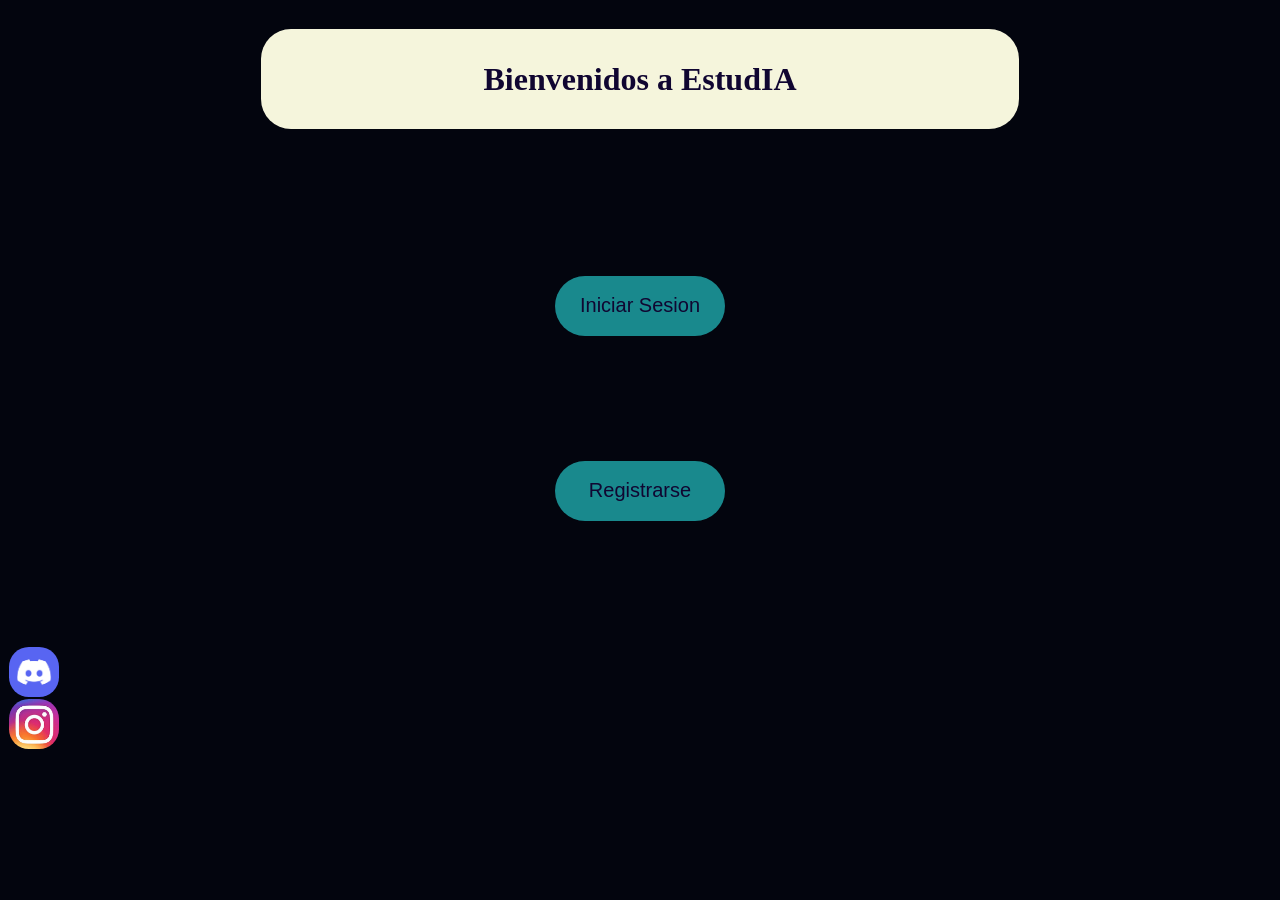
<file: index.html>
<!DOCTYPE html>
<html lang="es">
<head>
    <meta charset="UTF-8">
    <meta name="viewport" content="width=device-width, initial-scale=1.0">
    <title>EstudIA</title>
    <link rel="stylesheet" href="style/estilo.css">
</head>
<body style="background-color: rgb(3, 5, 14);">
    
        <h1>Bienvenidos a EstudIA</h1>
    
    <main class="container">
        <button class="boton"><a href="InicioSe.html">Iniciar Sesion</a></button>
        <button class="boton"><a href="Registro.html">Registrarse</a></button>
    </main>
    <div id="enlaces">
        <img id="discord" src="imagenes/discord.png" alt="discord">
        <a href="https://www.instagram.com/luka_a.17/"><img  src="imagenes/insta.jfif" alt="instagram"></a>
    </div>
</body>
</html>
</file>
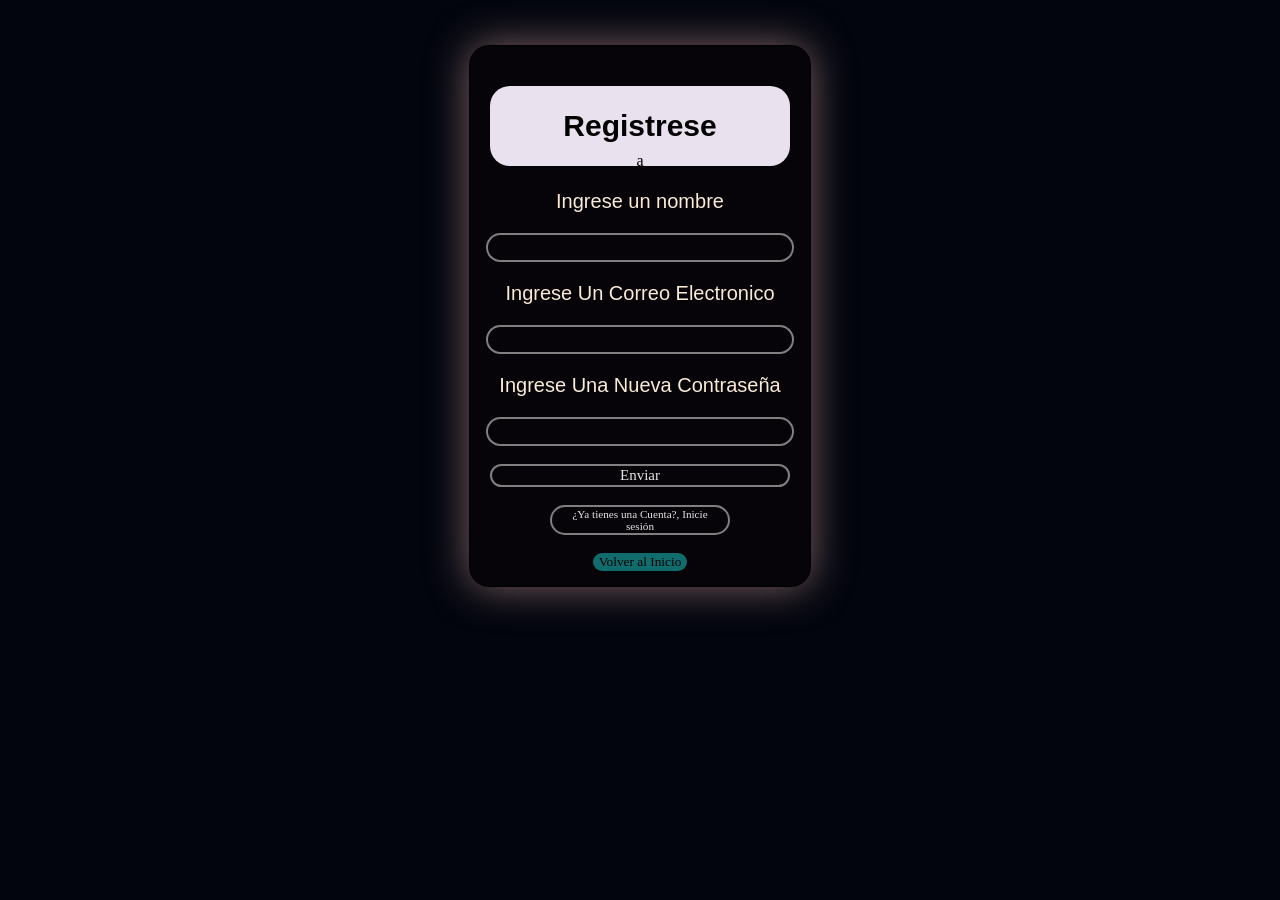
<file: Registro.html>
<!DOCTYPE html>
<html lang="es">
<head>
    <meta charset="UTF-8">
    <meta name="viewport" content="width=device-width, initial-scale=1.0">
    <title>Document</title>
    <link rel="stylesheet" href="style/iniciar_sesion.css">
</head>
<body style="background-color: rgb(3, 5, 14);">
    <div class="box">
        <header id="centro">
            <h1 id="titulo">Registrese</h1>
        </header>

        <form id="container2"  class="container" >
            <a href="inicio.html">a</a>
            <p>Ingrese un nombre</p>

            <input type="text" id="nombre" >
            <p id="warning" class="usu">el nombre no es valido</p>

            <p>Ingrese Un Correo Electronico</p>
             
            <input id="email" type="email"  onkeyup="verificar()">
            <p id="warning2" class="regis">el email no es valido</p>
            
            <p>Ingrese Una Nueva Contraseña</p> 
            
            <input id="password" type="password">
            <p id="warning3" class="contraseña">la Contraseña no es valido</p>
            <br>
            <button  id="boton" type="submit" >Enviar</button>
            <br>
            <button id="boton2"><a href="InicioSe.html">¿Ya tienes una Cuenta?, Inicie sesión</a></button>
            <br>
            <button id="volver"><a href="index.html">Volver al Inicio</a></button>  
            
        </form>
        <p class="no_click" id="warning"></p>
        
    </div>
    <script src="js/script.js"></script>
    <script src="./js/registro.js" type="module"></script>
    </body>
</html>
</file>
<file: style/estilo.css>
h1{
    background-color: beige;
    height: 100px;
    width: 60%;
    border-radius: 30px;
    color: rgb(16, 6, 49);
    font-size: 200%;
    display: flex;
    align-items: center;
    justify-content: center;
    text-align: center;
    
}
body{
    display: flex;
    align-items: center;
    flex-direction: column;
}
.container{
    display: flex;
    flex-direction: column;
    align-items: center;
    justify-content: space-evenly;
    height: 55vh;
    width: 60%;
}
.boton{
    background-color: rgb(25, 137, 141);
    border: unset;
    border-radius: 50px;
    color: rgb(16, 6, 49);
    height: 60px;
    width: 170px;
    font-size: 20px;
}
.boton:hover{
    background-color: rgb(250, 126, 250);
    width: 190px;
    font-size: 22px;
    transition: 0.6s;
}
#enlaces{
    display: flex;
    align-items: first baseline;
    flex-direction: column;
    width: 100%;
}
img, #instagram{
    border-radius: 40%;
    height: 50px;
    width: 50px;
    padding: 1px;
}
a{
    color:rgb(16, 6, 49);
    text-decoration: solid;
}
</file>
<file: style/iniciar_sesion.css>
body{
    margin: unset;
    display: flex;
    align-items: center;
    justify-content: center;
}
.box{
    
    border: 1px solid black;
    border-radius: 20px;
    height: 500px;
    width: 300px;
    padding: 20px;
    position: absolute;
    top: 5%;
    background-color: rgb(6, 4, 8);
    box-shadow: 0 0 40px 0 rgb(124, 99, 99);
}

#centro{
    display: flex;  
    align-items: center;
    justify-content: center; 
    
}
#titulo{
    background-color: rgb(233, 225, 238);
    display: flex;
    align-items: center;
    justify-content: center;   
    height: 80px;
    width: 400px;
    border-radius: 20px;
    font-size:30px;
    font-family:'Franklin Gothic Medium', 'Arial Narrow', Arial, sans-serif;
}
.container{
    display: flex;
    flex-direction: column;    
    align-items: center;
    justify-content: center;  
}
#container2{
    height: 70%;
}
p{
    color: antiquewhite;
    font-size:20px;
    text-align: center;
    font-family:'Franklin Gothic Medium', 'Arial Narrow', Arial, sans-serif;
}
input, #boton, #boton2{
    background-color: unset;
    height: 40px;
    width: 100%;
    border-radius: 19px;
    color: rgb(230, 230, 230);
    text-align: center;
    font-size: 20px;
    font-family:cursive;
    border: 2px solid gray;
}

#boton{
    font-size: 15px;
}
#boton2{   
    font-size: 70%;
    height: 70%;
    width: 60%;
}
a{
    color: unset;
    text-decoration: unset;
}
#volver{
    background-color: rgb(17, 109, 109);
    
    border: unset;
    border-radius: 20px;
    
    font-family: cursive;

}
#boton:active, #boton2:active{
    box-shadow: 0 0 30px 0 beige;
}
.error{
    border: 2px solid red;
}

.no_click, .contraseña, .usu, .regis{
    display: none
}
.er_usu{
    display: flex;
    align-items: center;
    justify-content: center;
    color: rgb(126, 2, 2);
    position: absolute;
    top: 33%;
    
    

}
.er_email{
    display: flex;
    align-items: center;
    justify-content: center;
    color: rgb(126, 2, 2);
    position: absolute;
    top: 50%;
}
.er_contra{
    display: flex;
    align-items: center;
    justify-content: center;
    color: rgb(126, 2, 2);
    position: absolute;
    top: 68%;
}
</file>
